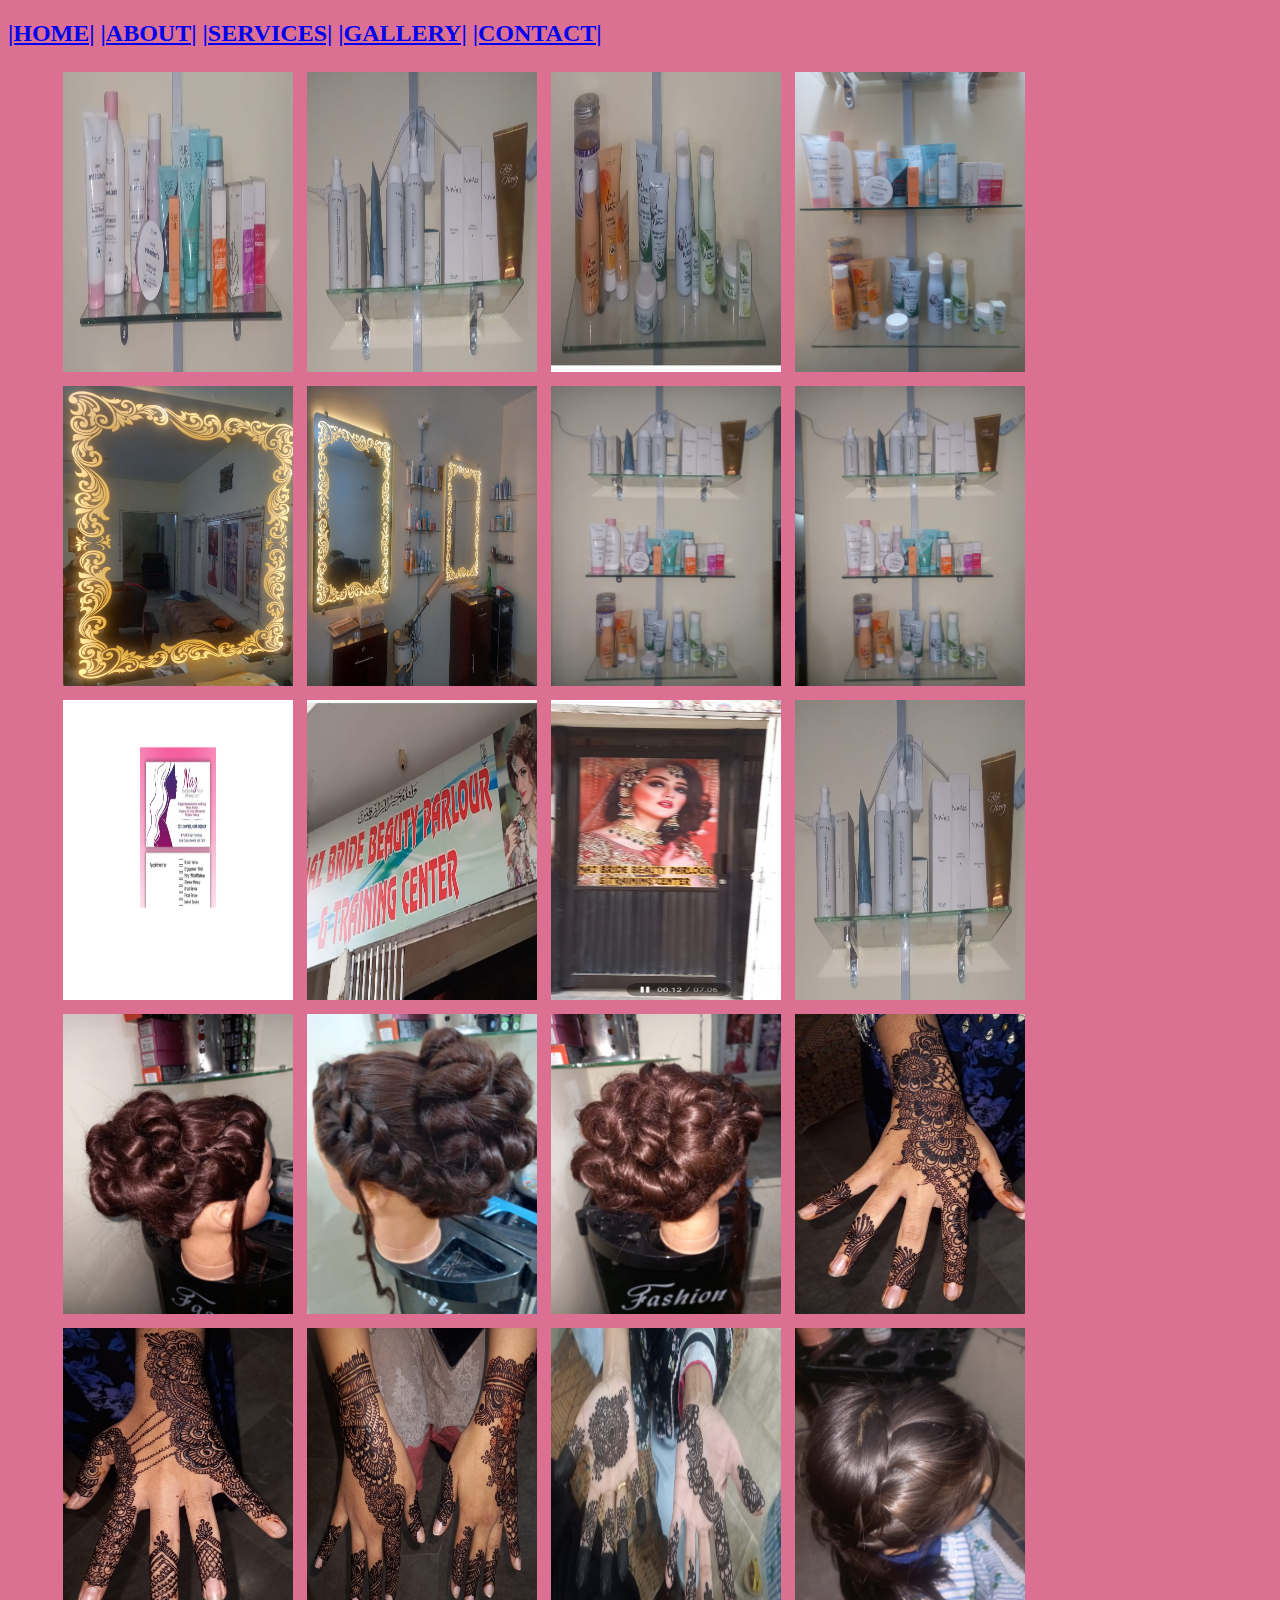
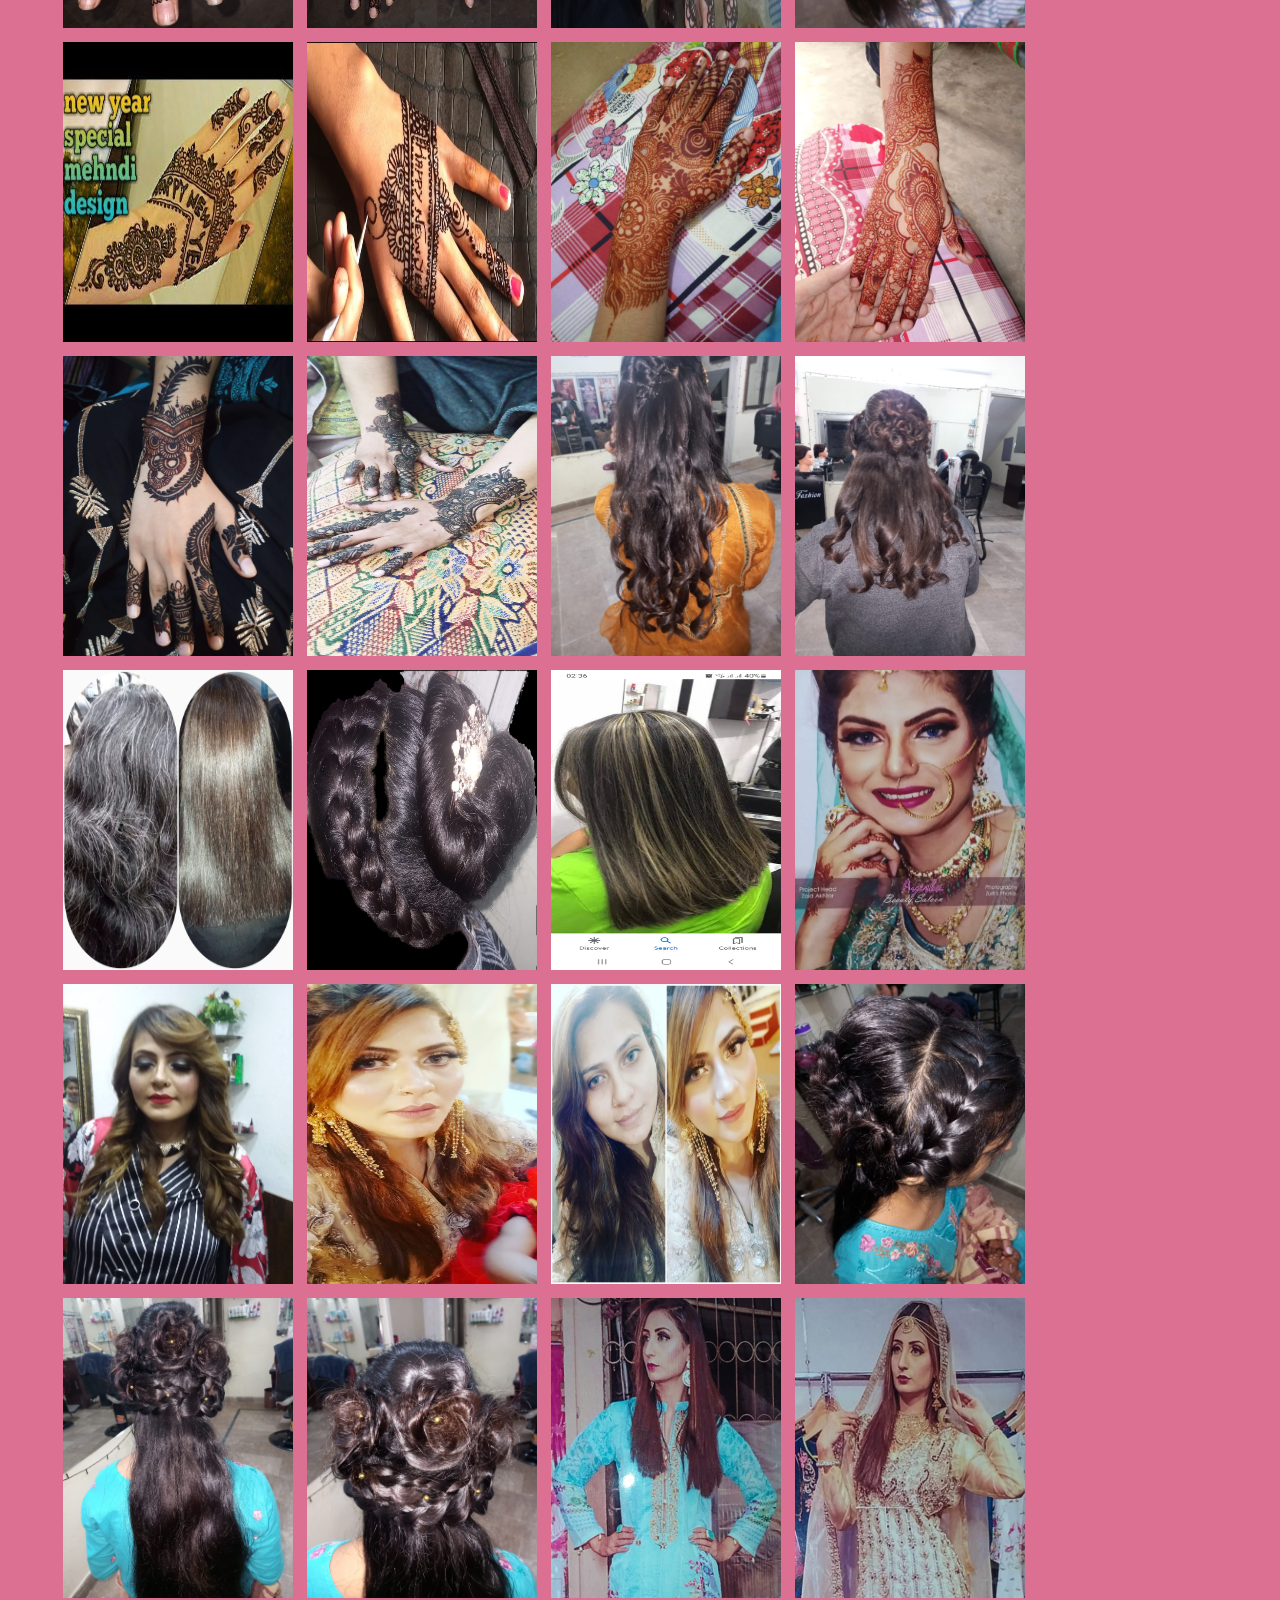
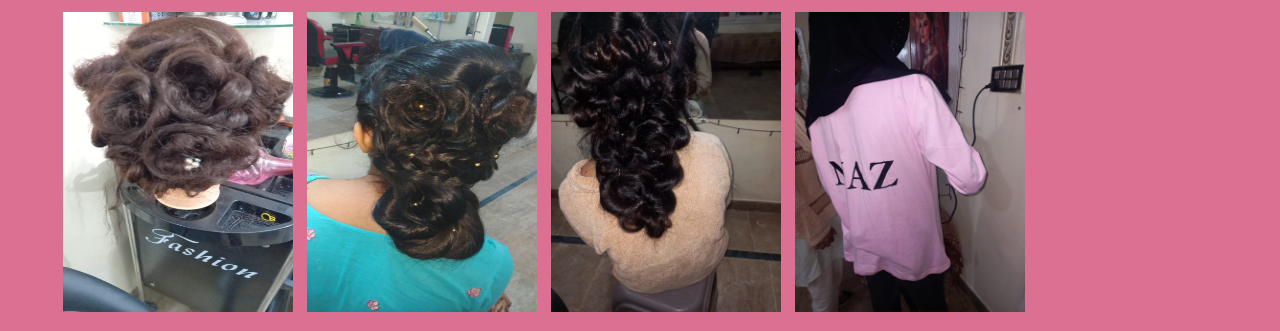
<file: gallery.html>
<!DOCTYPE html>
<html lang="en">
<head><style>
    body {background-color: palevioletred;}
</style>
    <title>gallery</title>
    <link rel="stylesheet" href="css/gallery.css">
    <link rel="stylesheet" href="css/lightbox.min.css">
    <script src="js/lightbox-plus-jquery.min.js"></script>
</head>
<body>
        <h2 class="menu"><a href="main.html">|HOME|</a>
            <a href="#">|ABOUT|</a>
            <a href="services.html">|SERVICES|</a>
            <a href="gallery.html">|GALLERY|</a>
            <a href="#">|CONTACT|</a></h2>
    <div class="gallery">
       <a href="images/img1.jpeg" data-lightbox="mygallery"><img src="images/img1.jpeg" width="300px" height="300px" alt=""></a>
       <a href="images/img2.jpeg" data-lightbox="mygallery"><img src="images/img2.jpeg" width="300px" height="300px" alt=""></a>
       <a href="images/img3.jpeg" data-lightbox="mygallery"><img src="images/img3.jpeg" width="300px" height="300px" alt=""></a>
       <a href="images/img4.jpeg" data-lightbox="mygallery"><img src="images/img4.jpeg" width="300px" height="300px" alt=""></a>
       <a href="images/img5.jpeg" data-lightbox="mygallery"><img src="images/img5.jpeg" width="300px" height="300px" alt=""></a>
       <a href="images/img6.jpeg" data-lightbox="mygallery"><img src="images/img6.jpeg" width="300px" height="300px" alt=""></a>
       <a href="images/img7.jpeg" data-lightbox="mygallery"><img src="images/img7.jpeg" width="300px" height="300px" alt=""></a>
       <a href="images/img8.jpeg" data-lightbox="mygallery"><img src="images/img8.jpeg" width="300px" height="300px" alt=""></a>
       <a href="images/img9.jpeg" data-lightbox="mygallery"><img src="images/img9.jpeg" width="300px" height="300px" alt=""></a>
       <a href="images/img10.jpeg" data-lightbox="mygallery"><img src="images/img10.jpeg" width="300px" height="300px" alt=""></a>
       <a href="images/img11.jpeg" data-lightbox="mygallery"><img src="images/img11.jpeg" width="300px" height="300px" alt=""></a>
       <a href="images/img12.jpeg" data-lightbox="mygallery"><img src="images/img2.jpeg" width="300px" height="300px" alt=""></a>
       <a href="images/img13.jpeg" data-lightbox="mygallery"><img src="images/img13.jpeg" width="300px" height="300px" alt=""></a>
       <a href="images/img14.jpeg" data-lightbox="mygallery"><img src="images/img14.jpeg" width="300px" height="300px" alt=""></a>
       <a href="images/img15.jpeg" data-lightbox="mygallery"><img src="images/img15.jpeg" width="300px" height="300px" alt=""></a>
       <a href="images/img16.jpeg" data-lightbox="mygallery"><img src="images/img16.jpeg" width="300px" height="300px" alt=""></a>
       <a href="images/img17.jpeg" data-lightbox="mygallery"><img src="images/img17.jpeg" width="300px" height="300px" alt=""></a>
       <a href="images/img18.jpeg" data-lightbox="mygallery"><img src="images/img18.jpeg" width="300px" height="300px" alt=""></a>
       <a href="images/img19.jpeg" data-lightbox="mygallery"><img src="images/img19.jpeg" width="300px" height="300px" alt=""></a>
       <a href="images/img20.jpeg" data-lightbox="mygallery"><img src="images/img20.jpeg" width="300px" height="300px" alt=""></a>
       <a href="images/img21.jpeg" data-lightbox="mygallery"><img src="images/img21.jpeg" width="300px" height="300px" alt=""></a>
       <a href="images/img22.jpeg" data-lightbox="mygallery"><img src="images/img22.jpeg" width="300px" height="300px" alt=""></a>
       <a href="images/img23.jpeg" data-lightbox="mygallery"><img src="images/img23.jpeg" width="300px" height="300px" alt=""></a>
       <a href="images/img24.jpeg" data-lightbox="mygallery"><img src="images/img24.jpeg" width="300px" height="300px" alt=""></a>
       <a href="images/img25.jpeg" data-lightbox="mygallery"><img src="images/img25.jpeg" width="300px" height="300px" alt=""></a>
       <a href="images/img26.jpeg" data-lightbox="mygallery"><img src="images/img26.jpeg" width="300px" height="300px" alt=""></a>
       <a href="images/img27.jpeg" data-lightbox="mygallery"><img src="images/img27.jpeg" width="300px" height="300px" alt=""></a>
       <a href="images/img28.jpeg" data-lightbox="mygallery"><img src="images/img28.jpeg" width="300px" height="300px" alt=""></a>
       <a href="images/img29.jpeg" data-lightbox="mygallery"><img src="images/img29.jpeg" width="300px" height="300px" alt=""></a>
       <a href="images/img30.jpeg" data-lightbox="mygallery"><img src="images/img30.jpeg" width="300px" height="300px" alt=""></a>
       <a href="images/img31.jpeg" data-lightbox="mygallery"><img src="images/img31.jpeg" width="300px" height="300px" alt=""></a>
       <a href="images/img32.jpeg" data-lightbox="mygallery"><img src="images/img32.jpeg" width="300px" height="300px" alt=""></a>
       <a href="images/img33.jpeg" data-lightbox="mygallery"><img src="images/img33.jpeg" width="300px" height="300px" alt=""></a>
       <a href="images/img34.jpeg" data-lightbox="mygallery"><img src="images/img34.jpeg" width="300px" height="300px" alt=""></a>
       <a href="images/img35.jpeg" data-lightbox="mygallery"><img src="images/img35.jpeg" width="300px" height="300px" alt=""></a>
       <a href="images/img36.jpeg" data-lightbox="mygallery"><img src="images/img36.jpeg" width="300px" height="300px" alt=""></a>
       <a href="images/img37.jpeg" data-lightbox="mygallery"><img src="images/img37.jpeg" width="300px" height="300px" alt=""></a>
       <a href="images/img38.jpeg" data-lightbox="mygallery"><img src="images/img38.jpeg" width="300px" height="300px" alt=""></a>
       <a href="images/img39.jpeg" data-lightbox="mygallery"><img src="images/img39.jpeg" width="300px" height="300px" alt=""></a>
       <a href="images/img40.jpeg" data-lightbox="mygallery"><img src="images/img40.jpeg" width="300px" height="300px" alt=""></a>
       <a href="images/img41.jpeg" data-lightbox="mygallery"><img src="images/img41.jpeg" width="300px" height="300px" alt=""></a>
       <a href="images/img42.jpeg" data-lightbox="mygallery"><img src="images/img42.jpeg" width="300px" height="300px" alt=""></a>
       <a href="images/img43.jpeg" data-lightbox="mygallery"><img src="images/img43.jpeg" width="300px" height="300px" alt=""></a>
       <a href="images/img44.jpeg" data-lightbox="mygallery"><img src="images/img44.jpeg" width="300px" height="300px" alt=""></a>
    </div>
</body>
</html>
</file>
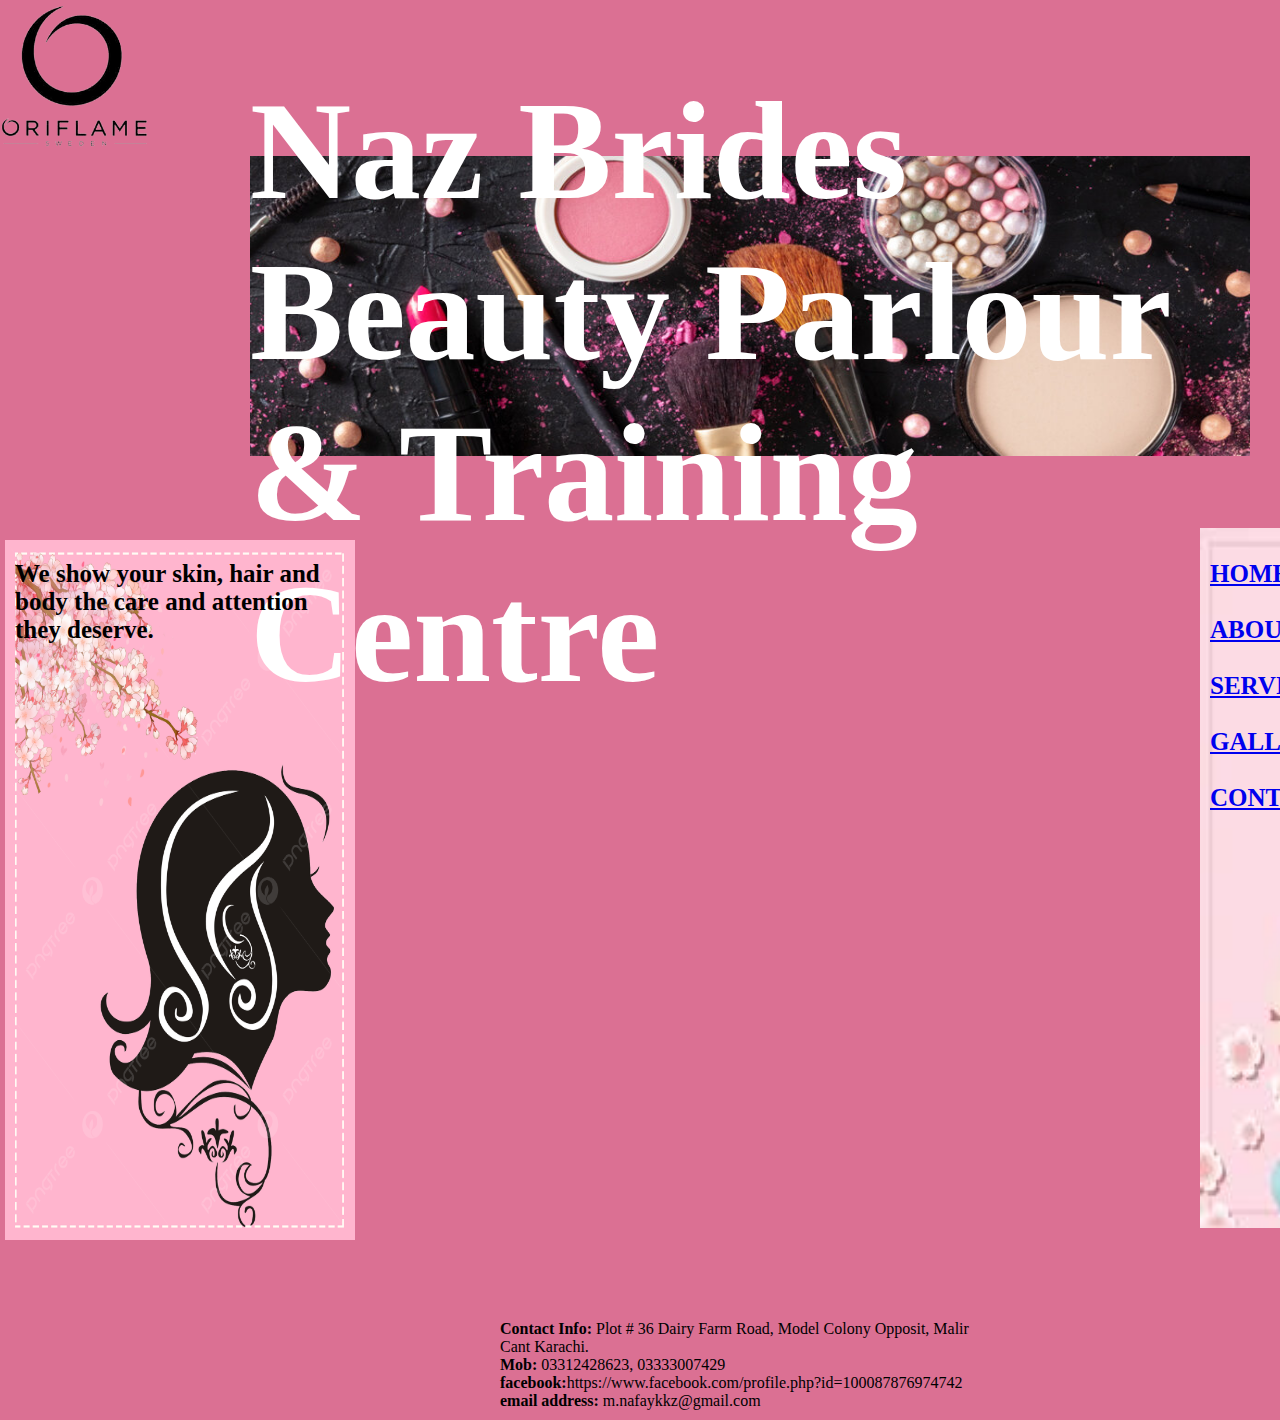
<file: main.html>
<!DOCTYPE html>
<html lang="en">
<head>
    <style>
        body {background-color: palevioletred;}
    </style>
    <title>MyWebsite</title>
    <link rel="stylesheet" href="css/styles.css">
</head>
<body>
    <div class="main">
        <img src="images/Ori-2.png" width="150px" height="150px">

        <div class="header">
        <img src="images/pic2.jpg" width="200px" height="200px">
        <h2 class="tag">Naz Brides Beauty Parlour & Training Centre</h2>
          
        </div><br>
        <br>
        <br>
        <br>
        <br>
        <br><br><br><br>
        <div class="navbar">
            <img src="images/pic6.jpeg" width="350px" height="700px">
            <h2 class="menu"><a href="main.html">HOME</a><br><br>
                <a href="#">ABOUT</a><br><br>
                <a href="services.html">SERVICES</a><br><br>
                <a href="gallery.html">GALLERY</a><br><br>
                <a href="#contact">CONTACT</a></h2>
        </div>
        <div class="content">
            <img src="images/pic4.jpg" width="350px" height="700px">
            <h2 class="para">We show your skin, hair and<br>body the care and attention<br>they deserve.</h2>
        </div>
        </div>
        <div class="d1"></div>
        <div class="d2"></div>
        <div class="d3"></div>
        <div class="contact">
        <p id="contact"><b> Contact Info:</b>  Plot # 36 Dairy Farm Road, Model Colony Opposit, Malir Cant Karachi. <br>
                           <b> Mob:</b>    03312428623, 03333007429 <br> <b> facebook:</b>https://www.facebook.com/profile.php?id=100087876974742 <br>
                           <b>email address:</b> m.nafaykkz@gmail.com
        

         </p>
        </div>
    </div> 
</body>
</html>
</file>
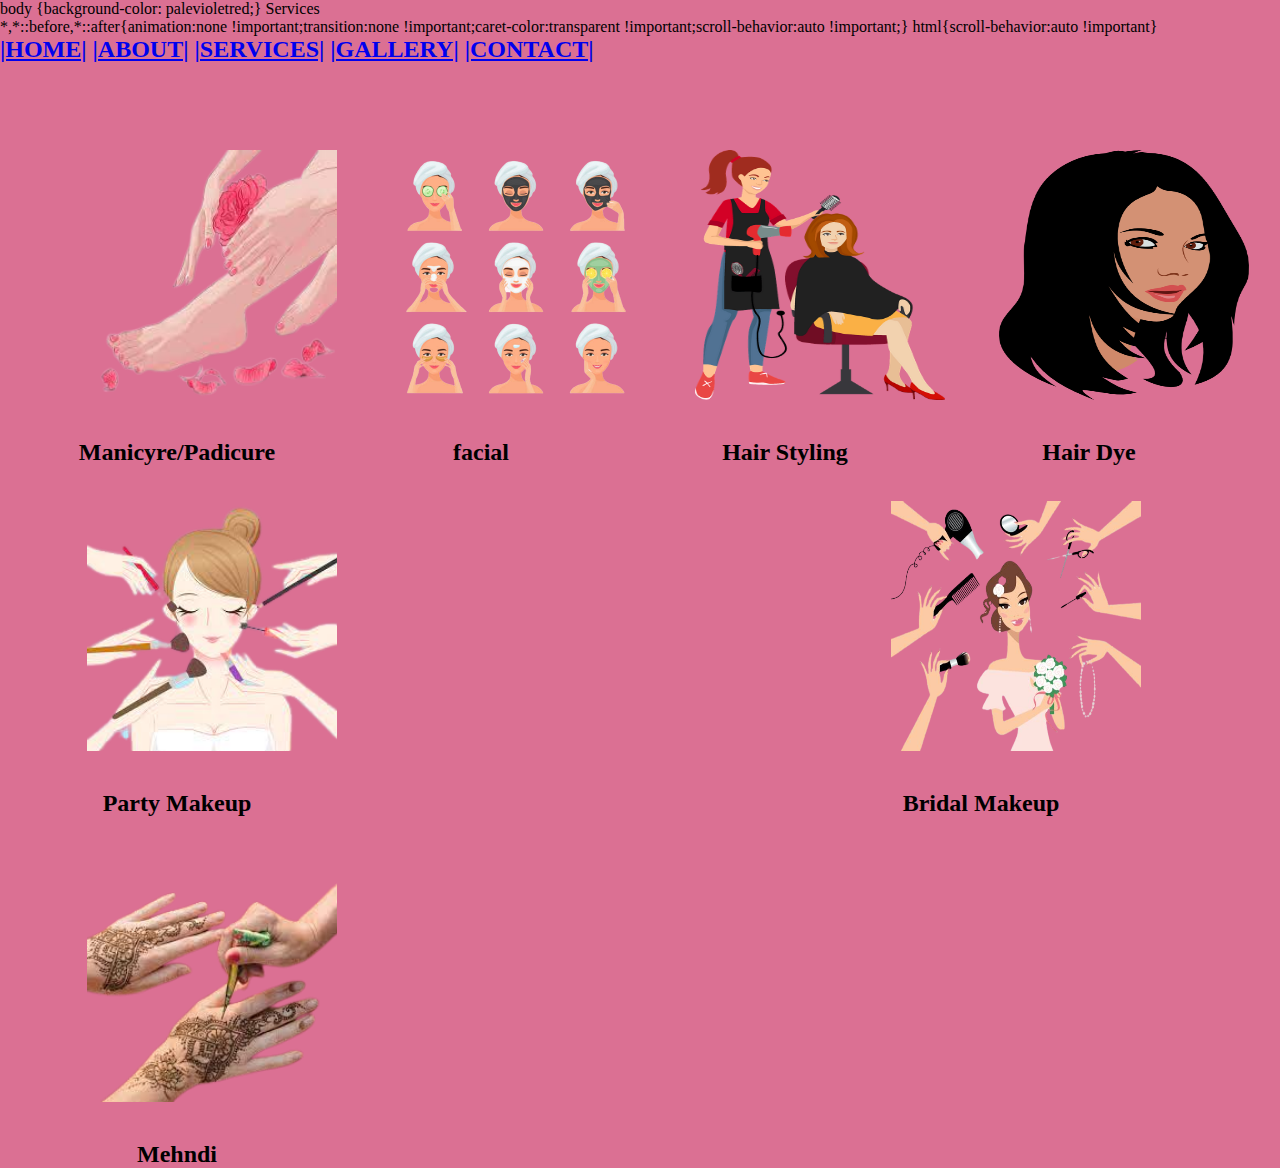
<file: services.html>
<!DOCTYPE html>
<html lang="en">
<head>
    <style>
        body {background-color: palevioletred;}
    </style>
    <title>Services</title>
    <link rel="stylesheet" href="css/services.css">
</head>
<body>
    <h2 class="menu"><a href="main.html">|HOME|</a>
        <a href="#">|ABOUT|</a>
        <a href="services.html">|SERVICES|</a>
        <a href="gallery.html">|GALLERY|</a>
        <a href="#">|CONTACT|</a></h2>
    <div class="main">
        <div class="manicure" text cota>
           <img src="images/pic1.png" width="250px" height="250px" alt="Manicure/Padicure">
            <h2>Manicyre/Padicure</h2>
        </div>

        <div class="facial">
            <img src="images/pic2.png" alt="facial" width="250px" height="250px">
            <h2>facial</h2>
        </div>

        <div class="hairstyling">
            <img src="images/pic3.png" alt="hair styling" width="250px" height="250px">
            <h2>Hair Styling</h2>
        </div>

        <div class="hairdye">
            <img src="images/pic4.png" alt="hair dye" width="250px" height="250px">
            <h2>Hair Dye</h2>
        </div>

        <div class="partymakeup">
            <img src="images/pic5.png" alt="patry makeup" width="250px" height="250px">
            <h2>Party Makeup</h2>
        </div>

        <div class="bridalmakeup">
            <img src="images/pic6.png" alt="bridal makeup" width="250px" height="250px">
            <h2>Bridal Makeup</h2>
        </div>

        <div class="mehndi">
            <img src="images/pic7.png" alt="mehndi" width="250px" height="250px">
            <h2>Mehndi</h2>
        </div>
</div>
</body>
</html>
</file>
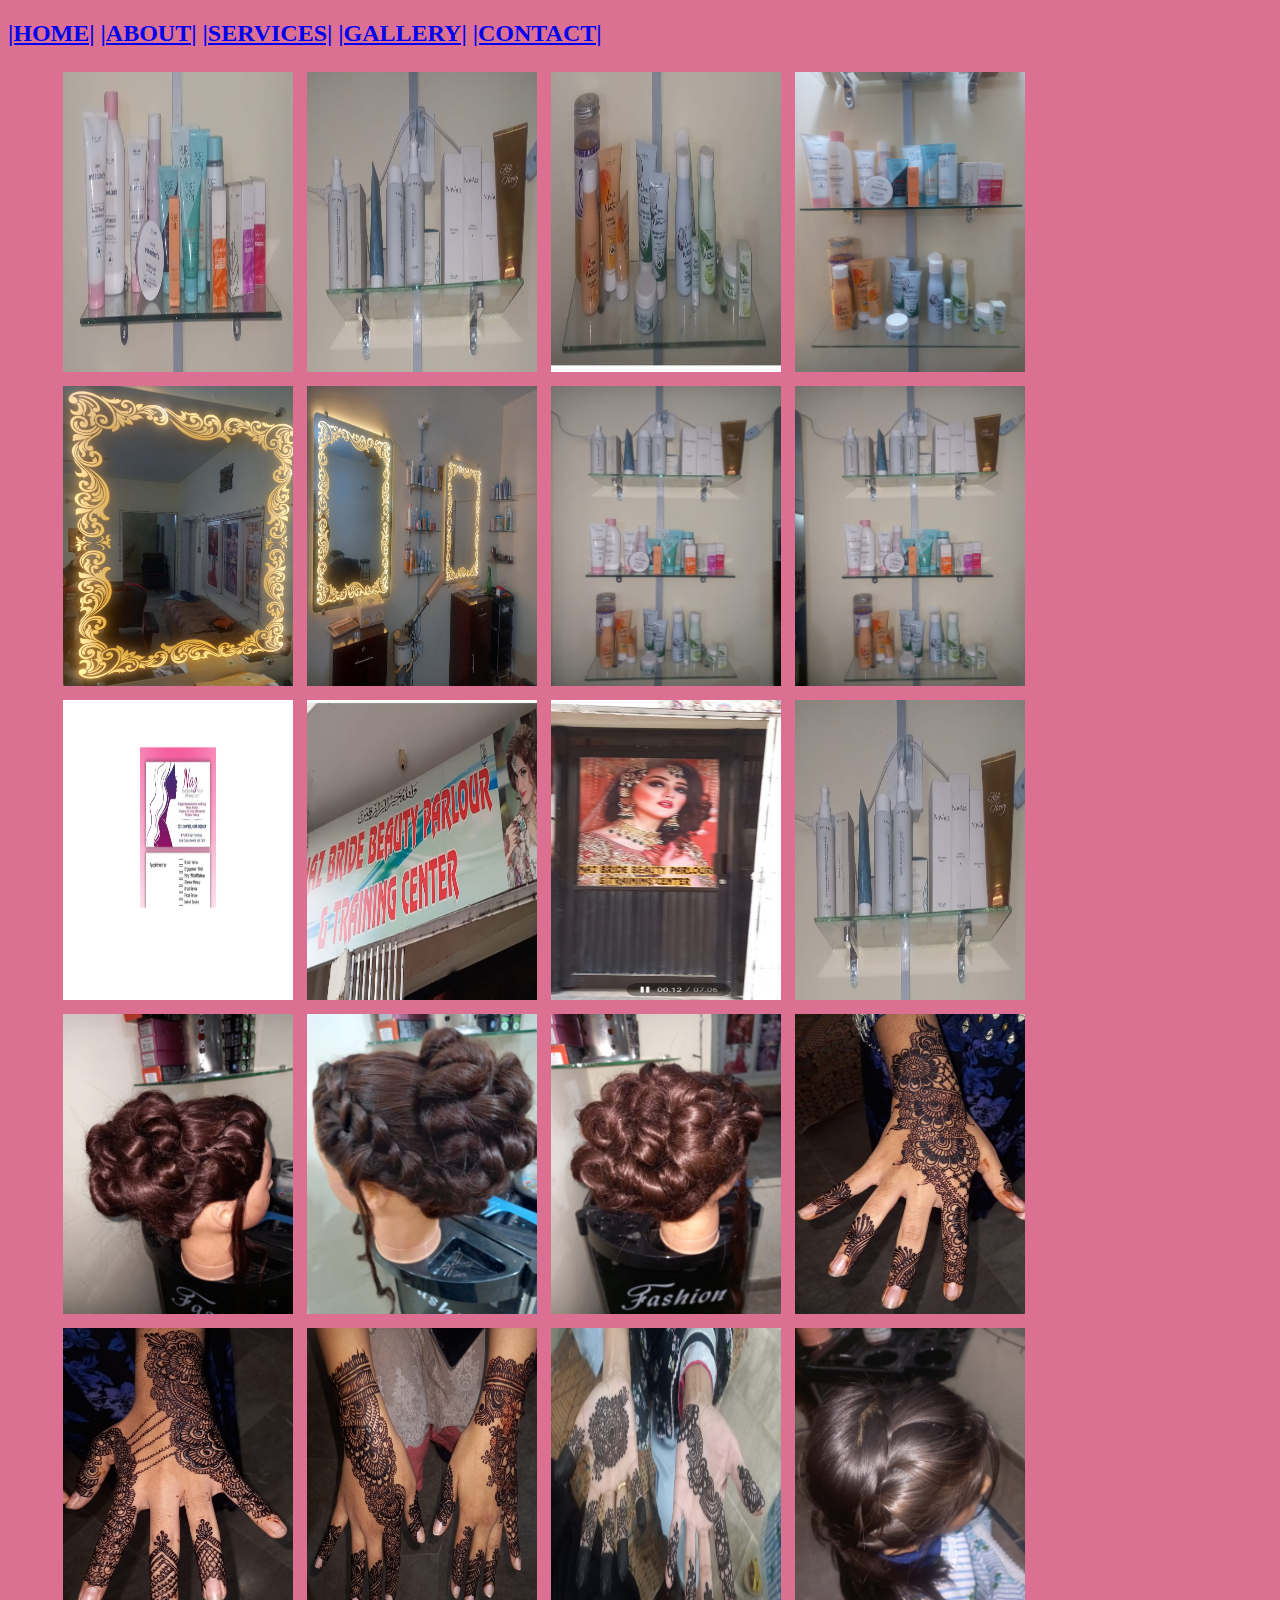
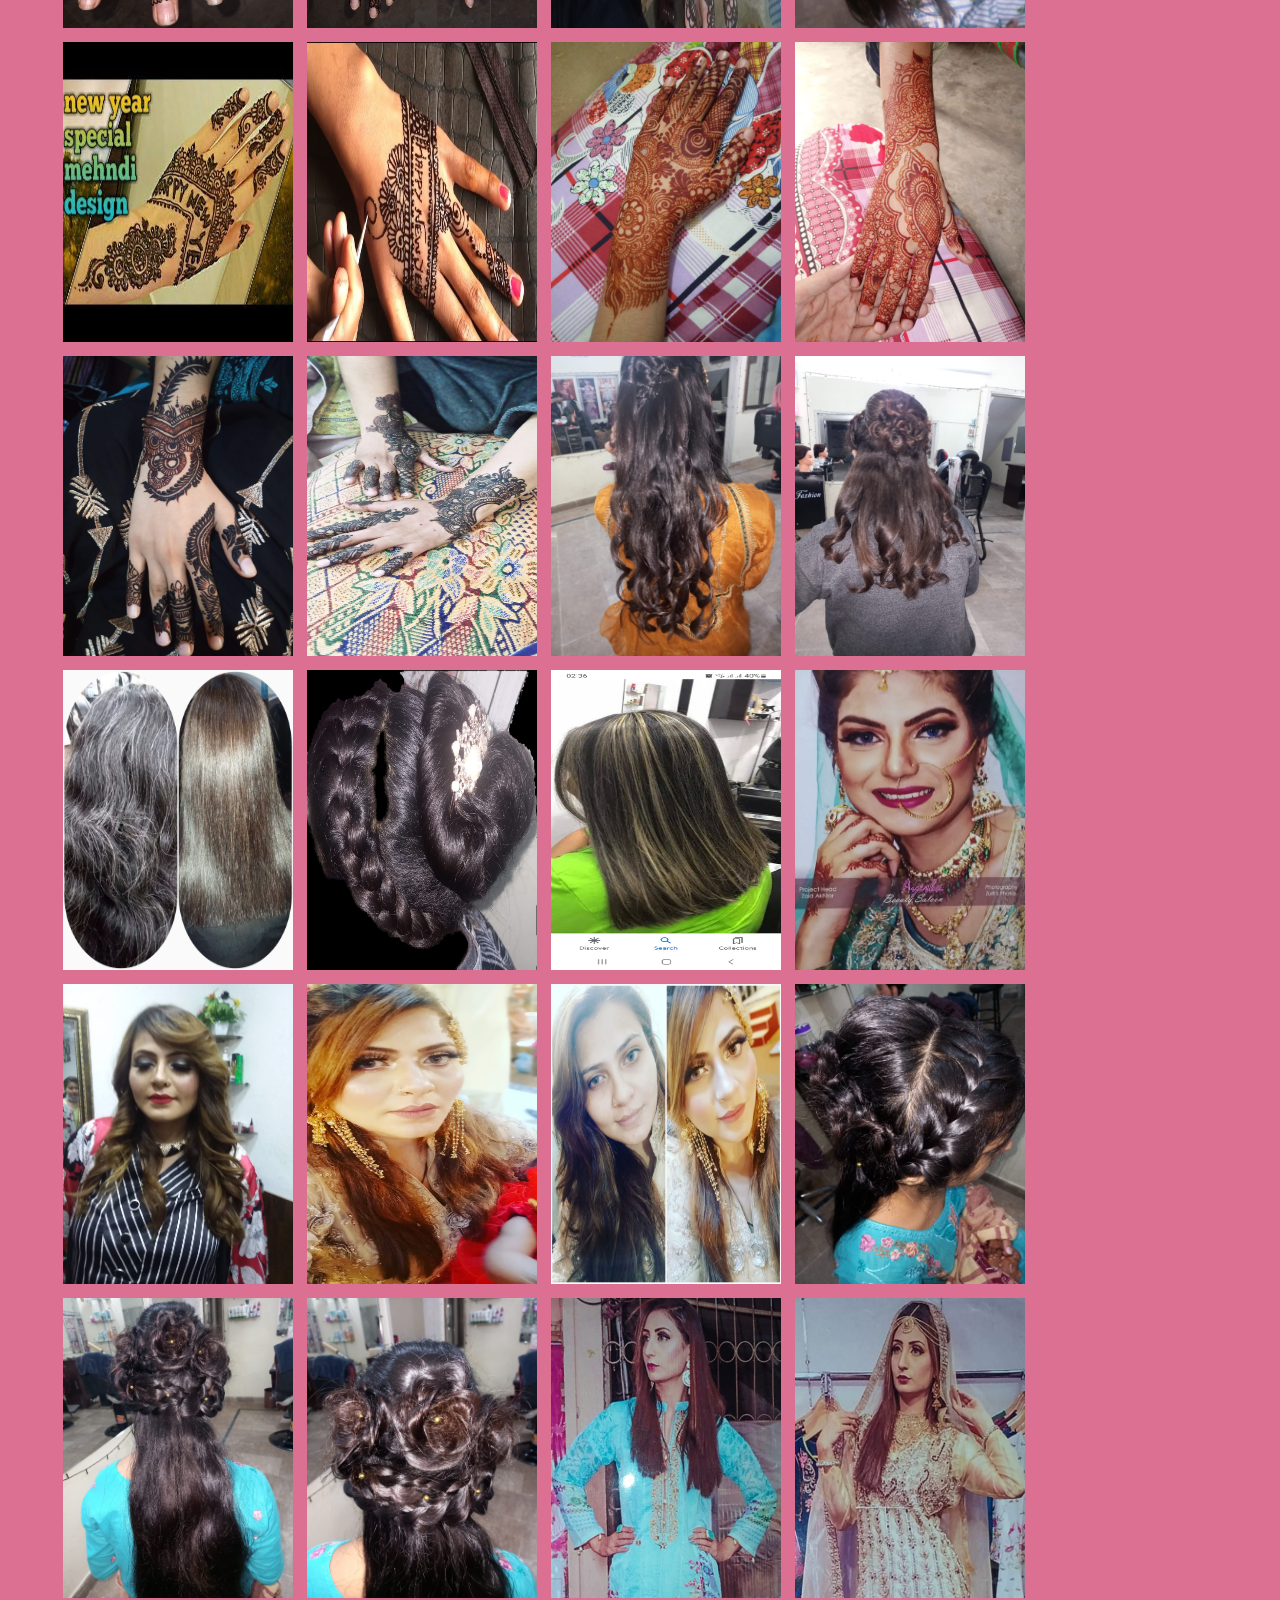
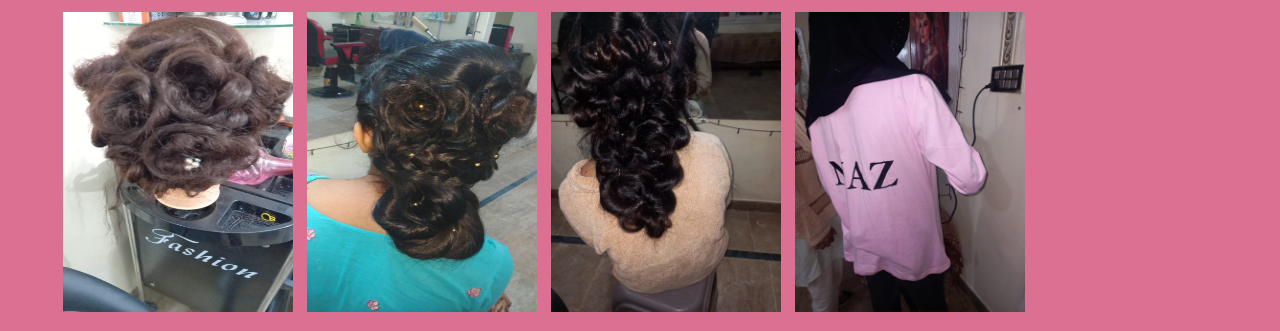
<file: New folder/gallery.html>
<!DOCTYPE html>
<html lang="en">
<head><style>
    body {background-color: palevioletred;}
</style>
    <title>gallery</title>
    <link rel="stylesheet" href="css/gallery.css">
    <link rel="stylesheet" href="css/lightbox.min.css">
    <script src="js/lightbox-plus-jquery.min.js"></script>
</head>
<body>
        <h2 class="menu"><a href="index.html">|HOME|</a>
            <a href="about.html">|ABOUT|</a>
            <a href="services.html">|SERVICES|</a>
            <a href="gallery.html">|GALLERY|</a>
            <a href="index.html #contact">|CONTACT|</a></h2>
    <div class="gallery">
       <a href="images/img1.jpeg" data-lightbox="mygallery"><img src="images/img1.jpeg" width="300px" height="300px" alt=""></a>
       <a href="images/img2.jpeg" data-lightbox="mygallery"><img src="images/img2.jpeg" width="300px" height="300px" alt=""></a>
       <a href="images/img3.jpeg" data-lightbox="mygallery"><img src="images/img3.jpeg" width="300px" height="300px" alt=""></a>
       <a href="images/img4.jpeg" data-lightbox="mygallery"><img src="images/img4.jpeg" width="300px" height="300px" alt=""></a>
       <a href="images/img5.jpeg" data-lightbox="mygallery"><img src="images/img5.jpeg" width="300px" height="300px" alt=""></a>
       <a href="images/img6.jpeg" data-lightbox="mygallery"><img src="images/img6.jpeg" width="300px" height="300px" alt=""></a>
       <a href="images/img7.jpeg" data-lightbox="mygallery"><img src="images/img7.jpeg" width="300px" height="300px" alt=""></a>
       <a href="images/img8.jpeg" data-lightbox="mygallery"><img src="images/img8.jpeg" width="300px" height="300px" alt=""></a>
       <a href="images/img9.jpeg" data-lightbox="mygallery"><img src="images/img9.jpeg" width="300px" height="300px" alt=""></a>
       <a href="images/img10.jpeg" data-lightbox="mygallery"><img src="images/img10.jpeg" width="300px" height="300px" alt=""></a>
       <a href="images/img11.jpeg" data-lightbox="mygallery"><img src="images/img11.jpeg" width="300px" height="300px" alt=""></a>
       <a href="images/img12.jpeg" data-lightbox="mygallery"><img src="images/img2.jpeg" width="300px" height="300px" alt=""></a>
       <a href="images/img13.jpeg" data-lightbox="mygallery"><img src="images/img13.jpeg" width="300px" height="300px" alt=""></a>
       <a href="images/img14.jpeg" data-lightbox="mygallery"><img src="images/img14.jpeg" width="300px" height="300px" alt=""></a>
       <a href="images/img15.jpeg" data-lightbox="mygallery"><img src="images/img15.jpeg" width="300px" height="300px" alt=""></a>
       <a href="images/img16.jpeg" data-lightbox="mygallery"><img src="images/img16.jpeg" width="300px" height="300px" alt=""></a>
       <a href="images/img17.jpeg" data-lightbox="mygallery"><img src="images/img17.jpeg" width="300px" height="300px" alt=""></a>
       <a href="images/img18.jpeg" data-lightbox="mygallery"><img src="images/img18.jpeg" width="300px" height="300px" alt=""></a>
       <a href="images/img19.jpeg" data-lightbox="mygallery"><img src="images/img19.jpeg" width="300px" height="300px" alt=""></a>
       <a href="images/img20.jpeg" data-lightbox="mygallery"><img src="images/img20.jpeg" width="300px" height="300px" alt=""></a>
       <a href="images/img21.jpeg" data-lightbox="mygallery"><img src="images/img21.jpeg" width="300px" height="300px" alt=""></a>
       <a href="images/img22.jpeg" data-lightbox="mygallery"><img src="images/img22.jpeg" width="300px" height="300px" alt=""></a>
       <a href="images/img23.jpeg" data-lightbox="mygallery"><img src="images/img23.jpeg" width="300px" height="300px" alt=""></a>
       <a href="images/img24.jpeg" data-lightbox="mygallery"><img src="images/img24.jpeg" width="300px" height="300px" alt=""></a>
       <a href="images/img25.jpeg" data-lightbox="mygallery"><img src="images/img25.jpeg" width="300px" height="300px" alt=""></a>
       <a href="images/img26.jpeg" data-lightbox="mygallery"><img src="images/img26.jpeg" width="300px" height="300px" alt=""></a>
       <a href="images/img27.jpeg" data-lightbox="mygallery"><img src="images/img27.jpeg" width="300px" height="300px" alt=""></a>
       <a href="images/img28.jpeg" data-lightbox="mygallery"><img src="images/img28.jpeg" width="300px" height="300px" alt=""></a>
       <a href="images/img29.jpeg" data-lightbox="mygallery"><img src="images/img29.jpeg" width="300px" height="300px" alt=""></a>
       <a href="images/img30.jpeg" data-lightbox="mygallery"><img src="images/img30.jpeg" width="300px" height="300px" alt=""></a>
       <a href="images/img31.jpeg" data-lightbox="mygallery"><img src="images/img31.jpeg" width="300px" height="300px" alt=""></a>
       <a href="images/img32.jpeg" data-lightbox="mygallery"><img src="images/img32.jpeg" width="300px" height="300px" alt=""></a>
       <a href="images/img33.jpeg" data-lightbox="mygallery"><img src="images/img33.jpeg" width="300px" height="300px" alt=""></a>
       <a href="images/img34.jpeg" data-lightbox="mygallery"><img src="images/img34.jpeg" width="300px" height="300px" alt=""></a>
       <a href="images/img35.jpeg" data-lightbox="mygallery"><img src="images/img35.jpeg" width="300px" height="300px" alt=""></a>
       <a href="images/img36.jpeg" data-lightbox="mygallery"><img src="images/img36.jpeg" width="300px" height="300px" alt=""></a>
       <a href="images/img37.jpeg" data-lightbox="mygallery"><img src="images/img37.jpeg" width="300px" height="300px" alt=""></a>
       <a href="images/img38.jpeg" data-lightbox="mygallery"><img src="images/img38.jpeg" width="300px" height="300px" alt=""></a>
       <a href="images/img39.jpeg" data-lightbox="mygallery"><img src="images/img39.jpeg" width="300px" height="300px" alt=""></a>
       <a href="images/img40.jpeg" data-lightbox="mygallery"><img src="images/img40.jpeg" width="300px" height="300px" alt=""></a>
       <a href="images/img41.jpeg" data-lightbox="mygallery"><img src="images/img41.jpeg" width="300px" height="300px" alt=""></a>
       <a href="images/img42.jpeg" data-lightbox="mygallery"><img src="images/img42.jpeg" width="300px" height="300px" alt=""></a>
       <a href="images/img43.jpeg" data-lightbox="mygallery"><img src="images/img43.jpeg" width="300px" height="300px" alt=""></a>
       <a href="images/img44.jpeg" data-lightbox="mygallery"><img src="images/img44.jpeg" width="300px" height="300px" alt=""></a>
    </div>
</body>
</html>
</file>
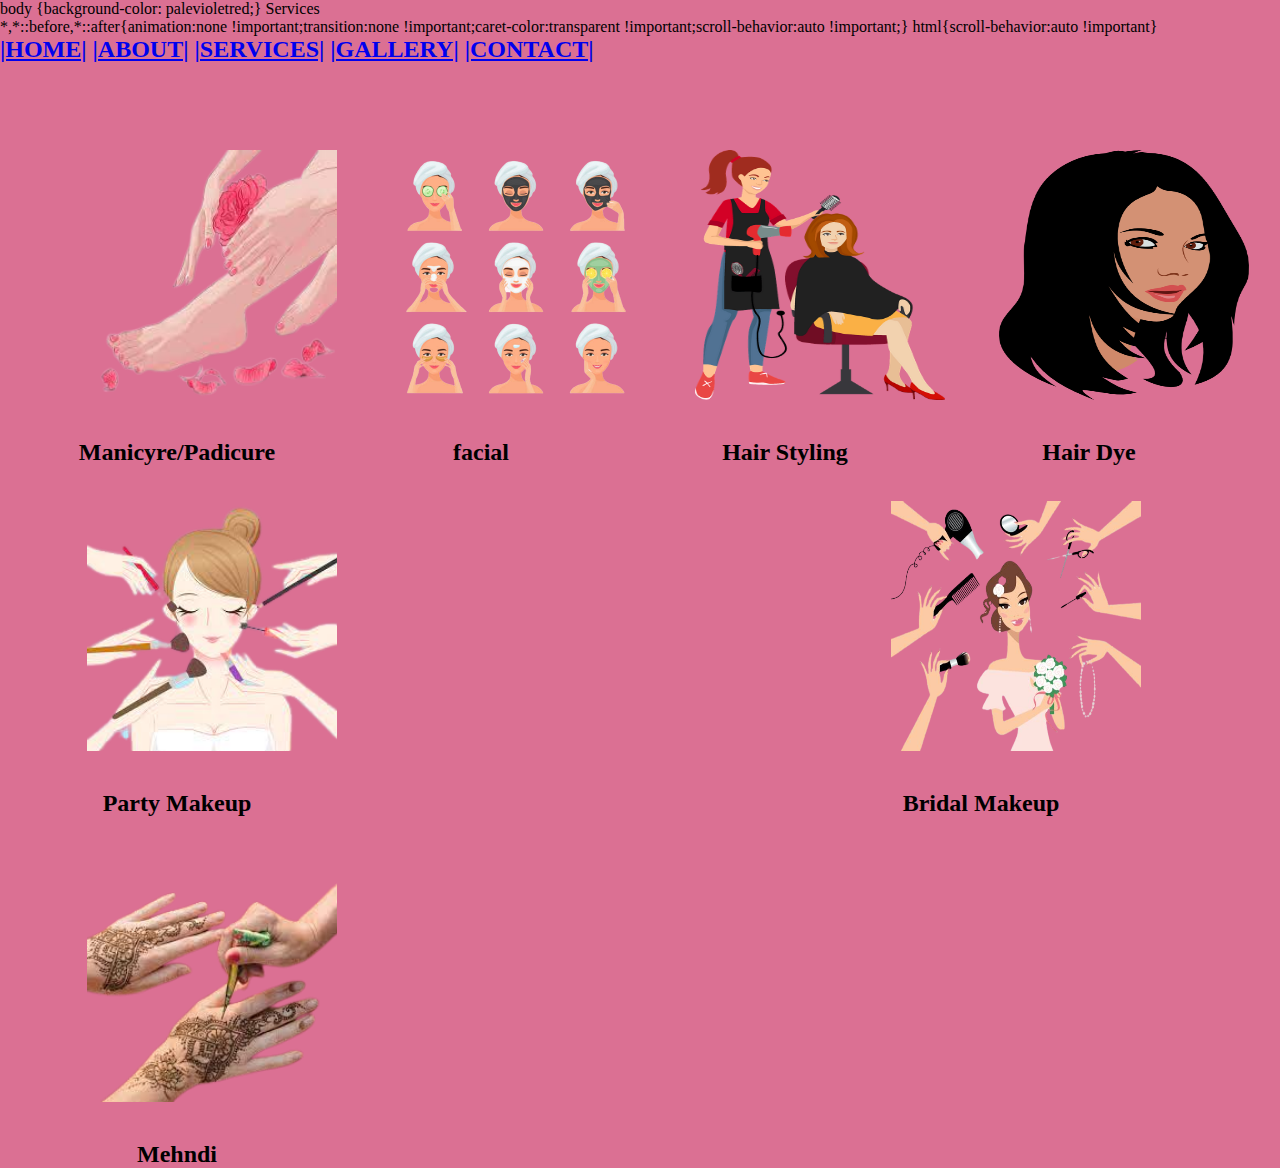
<file: New folder/services.html>
<!DOCTYPE html>
<html lang="en">
<head>
    <style>
        body {background-color: palevioletred;}
    </style>
    <title>Services</title>
    <link rel="stylesheet" href="css/services.css">
</head>
<body>
    <h2 class="menu"><a href="index.html">|HOME|</a>
        <a href="about.html">|ABOUT|</a>
        <a href="services.html">|SERVICES|</a>
        <a href="gallery.html">|GALLERY|</a>
        <a href="index.html #contact">|CONTACT|</a></h2>
    <div class="main">
        <div class="manicure" text cota>
           <img src="images/pic1.png" width="250px" height="250px" alt="Manicure/Padicure">
            <h2>Manicyre/Padicure</h2>
        </div>

        <div class="facial">
            <img src="images/pic2.png" alt="facial" width="250px" height="250px">
            <h2>facial</h2>
        </div>

        <div class="hairstyling">
            <img src="images/pic3.png" alt="hair styling" width="250px" height="250px">
            <h2>Hair Styling</h2>
        </div>

        <div class="hairdye">
            <img src="images/pic4.png" alt="hair dye" width="250px" height="250px">
            <h2>Hair Dye</h2>
        </div>

        <div class="partymakeup">
            <img src="images/pic5.png" alt="patry makeup" width="250px" height="250px">
            <h2>Party Makeup</h2>
        </div>

        <div class="bridalmakeup">
            <img src="images/pic6.png" alt="bridal makeup" width="250px" height="250px">
            <h2>Bridal Makeup</h2>
        </div>

        <div class="mehndi">
            <img src="images/pic7.png" alt="mehndi" width="250px" height="250px">
            <h2>Mehndi</h2>
        </div>
</div>
</body>
</html>
</file>
<file: css/gallery.css>
.gallery{
    margin: 10px 50px;
}

.gallery img{
    width: 230px;
    padding: 5px;
    transition: 1s;
}

.gallery img:hover{
    transform: 1.5;
}

.menu{
    color: black;
}
</file>
<file: css/styles.css>
*{
    margin: 0;
    padding: 0;


}

.main{
    width: 20px;
    background:pink;
    background-position: center;
    background-size: cover;
    height: 20px;
    background: transparent;
}
.header{
     width: 1700px;
    height:200px;
    margin: auto;
    background-size: cover;
    padding-left: 250px;
    padding-top: 2px;
   
}
.header img{
    width: 1000px;
    height: 300px;
}
.tag{
    color: white;
    position: absolute;
    top: 70px;
    font-family: 'Franklin Gothic Medium';
    font-size: 140px;
}

.navbar{
    width:50px;
    height:2px;
    margin: auto;
    background-size: cover;
    padding-left: 1200px;
    padding-top: 10px;
}

.menu{
    color: black;
    position: absolute;
    top: 550px;
    font-family: 'Franklin Gothic Medium';
    font-size: 25px;
    padding-left: 10px;
    padding-top: 10px;
}

.content{
    width:50px;
    height:2px;
    margin: auto;
    background-size: cover;
    padding-left: 5px;
    padding-top: 10px;
}

.para{
    color: black;
    position: absolute;
    top: 550px;
    font-family: 'Franklin Gothic Medium';
    font-size: 25px;
    padding-left: 10px;
    padding-top: 10px;
}

.contact{
    width: 500px;
    height: 100px;
    padding-top: 1300px;
    padding-left: 500px;

}
</file>
<file: css/services.css>
*{
    margin: 0;
    padding: 0;
    display: inline-block;
}


.main{
    margin: 2px;
    display: inline-block;
}

.main img{
    width: 250px;
    padding: 35px;
    display: inline-block;
}

.manicure{
    width: 250px;
    height: 250px;
    padding-left: 50px;
    padding-top: 50px;
    display: inline-block;
    text-align: center;
}

.facial{
    width: 250px;
    height: 250px;
    padding-left: 50px;
    padding-top: 2px;
    display: inline-block;
    text-align: center;
}

.hairstyling{
    width: 250px;
    height: 250px;
    padding-left: 50px;
    padding-top: 2px;
    display: inline-block;
    text-align: center;
}

.hairdye{
    width: 250px;
    height: 250px;
    padding-left: 50px;
    padding-top: 2px;
    display: inline-block;
    text-align: center;
}

.partymakeup{
    width: 250px;
    height: 250px;
    padding-left: 50px;
    padding-top: 2px;
    display: inline-block;
    text-align: center;
}

.bridalmakeup{
    width: 250px;
    height: 250px;
    padding-left: 550px;
    padding-top: 2px;
    display: inline-block;
    text-align: center;
}

.mehndi{
    width: 250px;
    height: 250px;
    padding-left: 50px;
    padding-top: 2px;
    display: inline-block;
    text-align: center;
}
</file>
<file: New folder/css/gallery.css>
.gallery{
    margin: 10px 50px;
}

.gallery img{
    width: 230px;
    padding: 5px;
    transition: 1s;
}

.gallery img:hover{
    transform: 1.5;
}

.menu{
    color: black;
}
</file>
<file: New folder/css/services.css>
*{
    margin: 0;
    padding: 0;
    display: inline-block;
}


.main{
    margin: 2px;
    display: inline-block;
}

.main img{
    width: 250px;
    padding: 35px;
    display: inline-block;
}

.manicure{
    width: 250px;
    height: 250px;
    padding-left: 50px;
    padding-top: 50px;
    display: inline-block;
    text-align: center;
}

.facial{
    width: 250px;
    height: 250px;
    padding-left: 50px;
    padding-top: 2px;
    display: inline-block;
    text-align: center;
}

.hairstyling{
    width: 250px;
    height: 250px;
    padding-left: 50px;
    padding-top: 2px;
    display: inline-block;
    text-align: center;
}

.hairdye{
    width: 250px;
    height: 250px;
    padding-left: 50px;
    padding-top: 2px;
    display: inline-block;
    text-align: center;
}

.partymakeup{
    width: 250px;
    height: 250px;
    padding-left: 50px;
    padding-top: 2px;
    display: inline-block;
    text-align: center;
}

.bridalmakeup{
    width: 250px;
    height: 250px;
    padding-left: 550px;
    padding-top: 2px;
    display: inline-block;
    text-align: center;
}

.mehndi{
    width: 250px;
    height: 250px;
    padding-left: 50px;
    padding-top: 2px;
    display: inline-block;
    text-align: center;
}
</file>
